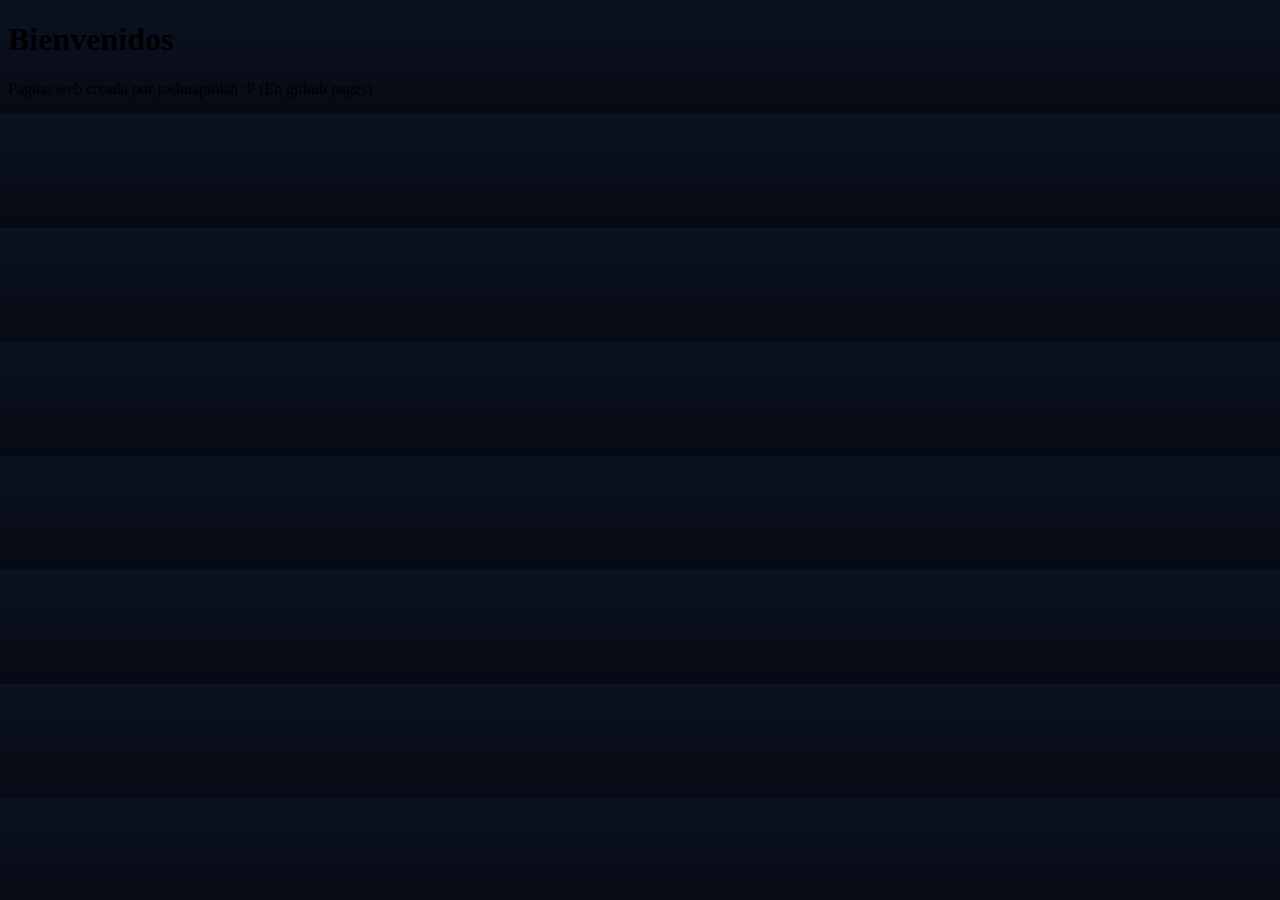
<file: index.html>
<!DOCTYPE html>
<html lang="es">
<head>
    <meta charset="UTF-8">
    <title>⭐Joshuapinish Page⭐</title>
</head>
<body>
    <h1>Bienvenidos</h1>
    <p>Pagina web creada por joshuapinish :P (En github pages)</p>
</body>
<link rel="stylesheet" href="style.css">
</html>
</file>
<file: style.css>
body {
    background: linear-gradient(180deg, #0b1220, #060a14);
}

header {
    padding: 80px 20px 40px;
}

header h1 {
    font-size: 2.4rem;
    font-weight: 400;
    letter-spacing: 1.5px;
}

header p {
    margin-top: 8px;
    font-size: 0.9rem;
    color: #9aa0a6;
}

main {
    max-width: 640px;
    margin: 0 auto;
    padding: 60px 20px;
}

.post {
    margin-bottom: 80px;
}

.post h2 {
    font-size: 1.3rem;
    font-weight: 400;
    margin-bottom: 6px;
    color: #e5e7eb;
}

.post span {
    font-size: 0.75rem;
    color: #7c7c7c;
    display: block;
    margin-bottom: 14px;
}

.post p {
    font-size: 1rem;
    line-height: 1.7;
    color: #d1d5db;
}


footer {
    padding: 60px 20px;
    font-size: 0.7rem;
    color: #6b7280;
}
</file>
